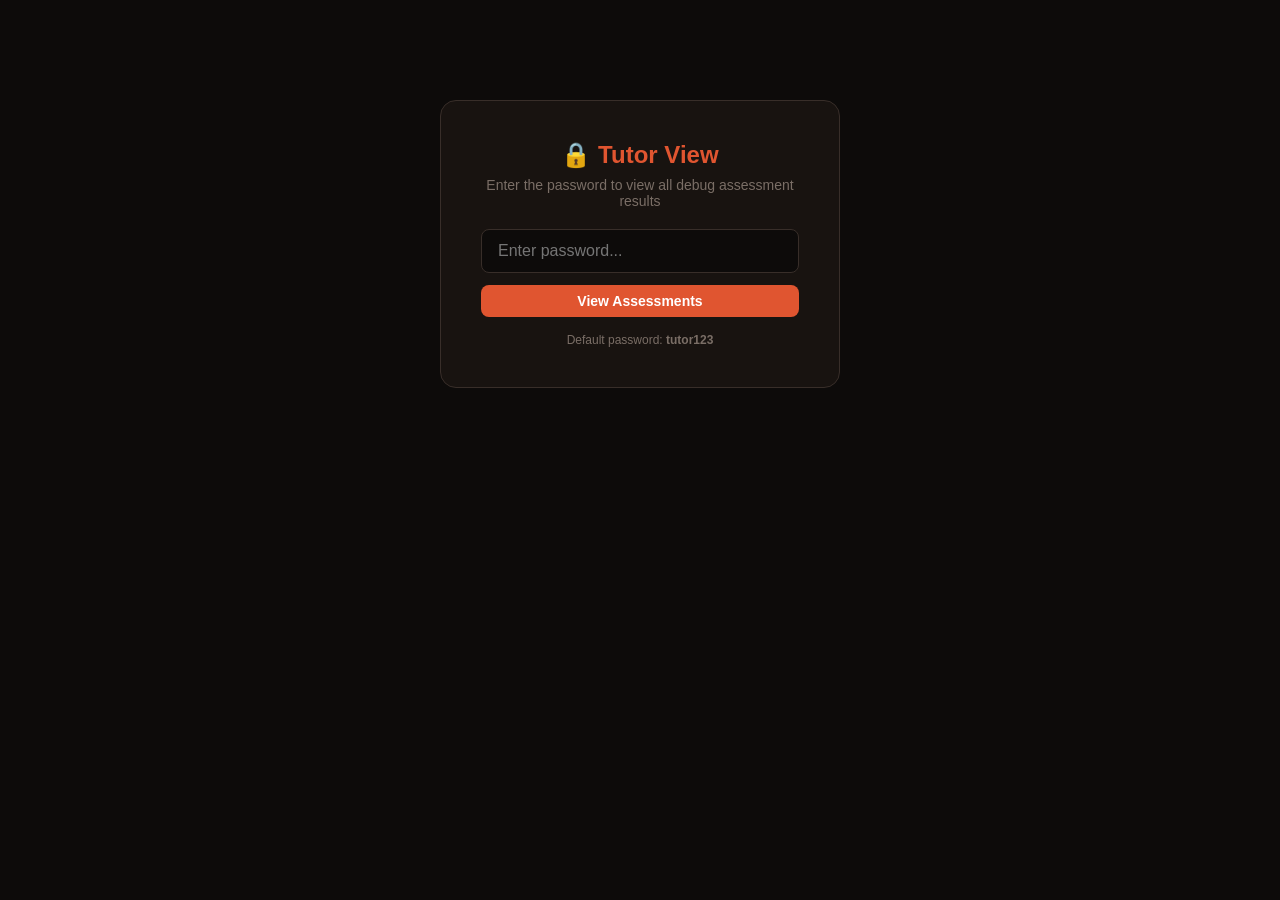
<file: tutor.html>
<!DOCTYPE html>
<html lang="en">
<head>
    <meta charset="UTF-8" />
    <meta name="viewport" content="width=device-width, initial-scale=1.0" />
    <title>Tutor View - Debug Assessments</title>
    <style>
        * {
            margin: 0;
            padding: 0;
            box-sizing: border-box;
        }

        body {
            font-family: -apple-system, BlinkMacSystemFont, "Segoe UI", Roboto, Arial, sans-serif;
            background: #0d0b0a;
            color: #e7e9ee;
            padding: 20px;
            min-height: 100vh;
        }

        .container {
            max-width: 1400px;
            margin: 0 auto;
        }

        /* Header */
        .header {
            display: flex;
            justify-content: space-between;
            align-items: center;
            padding: 16px 24px;
            background: #181310;
            border: 1px solid #382e29;
            border-radius: 12px;
            margin-bottom: 24px;
            flex-wrap: wrap;
            gap: 12px;
        }

        .header h1 {
            color: #e05530;
            font-size: 24px;
            font-weight: 700;
        }

        .header .subtitle {
            color: #7a6e66;
            font-size: 14px;
        }

        .header-actions {
            display: flex;
            gap: 10px;
            align-items: center;
        }

        .btn {
            padding: 8px 20px;
            border: none;
            border-radius: 8px;
            font-size: 14px;
            font-weight: 600;
            cursor: pointer;
            transition: all 0.2s;
        }

        .btn-primary {
            background: #e05530;
            color: white;
        }

        .btn-primary:hover {
            background: #b83318;
            transform: translateY(-1px);
        }

        .btn-secondary {
            background: #2a2f3a;
            color: #e7e9ee;
        }

        .btn-secondary:hover {
            background: #3a3f4a;
        }

        .btn-success {
            background: #10b981;
            color: white;
        }

        .btn-success:hover {
            background: #059669;
        }

        .badge {
            background: #2a2f3a;
            padding: 4px 12px;
            border-radius: 20px;
            font-size: 13px;
            color: #8891a0;
        }

        /* Login Box */
        .login-box {
            max-width: 400px;
            margin: 80px auto;
            background: #181310;
            padding: 40px;
            border-radius: 16px;
            border: 1px solid #382e29;
            text-align: center;
        }

        .login-box h2 {
            color: #e05530;
            margin-bottom: 8px;
        }

        .login-box p {
            color: #7a6e66;
            margin-bottom: 20px;
            font-size: 14px;
        }

        .login-box input {
            width: 100%;
            padding: 12px 16px;
            background: #0d0b0a;
            border: 1px solid #382e29;
            border-radius: 8px;
            color: #e7e9ee;
            font-size: 16px;
            margin-bottom: 12px;
        }

        .login-box input:focus {
            outline: none;
            border-color: #e05530;
        }

        .login-box .error {
            color: #ef4444;
            font-size: 14px;
            margin-top: 8px;
            display: none;
        }

        /* Stats */
        .stats {
            display: grid;
            grid-template-columns: repeat(auto-fit, minmax(150px, 1fr));
            gap: 12px;
            margin-bottom: 24px;
        }

        .stat-card {
            background: #181310;
            border: 1px solid #382e29;
            border-radius: 12px;
            padding: 16px 20px;
            text-align: center;
        }

        .stat-card .number {
            font-size: 28px;
            font-weight: 700;
            color: #e05530;
        }

        .stat-card .label {
            font-size: 12px;
            color: #7a6e66;
            margin-top: 4px;
        }

        /* Table */
        .table-container {
            background: #181310;
            border: 1px solid #382e29;
            border-radius: 12px;
            overflow: hidden;
        }

        .table-scroll {
            overflow-x: auto;
            max-height: 600px;
            overflow-y: auto;
        }

        table {
            width: 100%;
            border-collapse: collapse;
            font-size: 13px;
        }

        thead {
            position: sticky;
            top: 0;
            z-index: 10;
        }

        th {
            background: #221a16;
            color: #7a6e66;
            font-weight: 600;
            font-size: 11px;
            text-transform: uppercase;
            letter-spacing: 0.05em;
            padding: 12px 14px;
            text-align: left;
            border-bottom: 2px solid #382e29;
            white-space: nowrap;
        }

        td {
            padding: 10px 14px;
            border-bottom: 1px solid #2a1f1a;
            vertical-align: middle;
        }

        tr:hover td {
            background: #221a16;
        }

        .score-good {
            color: #10b981;
            font-weight: 600;
        }

        .score-ok {
            color: #f59e0b;
            font-weight: 600;
        }

        .score-poor {
            color: #ef4444;
            font-weight: 600;
        }

        .transcript-cell {
            max-width: 200px;
            overflow: hidden;
            text-overflow: ellipsis;
            white-space: nowrap;
            cursor: help;
        }

        .transcript-cell:hover {
            white-space: normal;
            overflow: visible;
            background: #221a16;
            position: relative;
            z-index: 5;
        }

        .id-cell {
            color: #7a6e66;
            font-size: 12px;
        }

        .archetype-badge {
            display: inline-block;
            padding: 2px 10px;
            border-radius: 12px;
            font-size: 11px;
            font-weight: 600;
            background: #2a2f3a;
            color: #e7e9ee;
        }

        /* Loading */
        .loading {
            text-align: center;
            padding: 60px;
            color: #7a6e66;
        }

        .loading .spinner {
            width: 40px;
            height: 40px;
            border: 3px solid #2a2f3a;
            border-top-color: #e05530;
            border-radius: 50%;
            animation: spin 0.8s linear infinite;
            margin: 0 auto 16px;
        }

        @keyframes spin {
            to {
                transform: rotate(360deg);
            }
        }

        /* Empty */
        .empty-state {
            text-align: center;
            padding: 60px;
            color: #7a6e66;
        }

        .empty-state .icon {
            font-size: 48px;
            margin-bottom: 16px;
        }

        /* Responsive */
        @media (max-width: 768px) {
            .header {
                flex-direction: column;
                align-items: stretch;
                text-align: center;
            }

            .header-actions {
                justify-content: center;
            }

            table {
                font-size: 12px;
            }

            th,
            td {
                padding: 8px 10px;
            }

            .transcript-cell {
                max-width: 120px;
            }
        }

        /* Tooltip for full transcript */
        .transcript-tooltip {
            position: relative;
            cursor: help;
        }

        /* Detail view modal */
        .modal-overlay {
            display: none;
            position: fixed;
            inset: 0;
            background: rgba(0, 0, 0, 0.8);
            z-index: 1000;
            justify-content: center;
            align-items: center;
            padding: 20px;
        }

        .modal-overlay.active {
            display: flex;
        }

        .modal {
            background: #181310;
            border: 1px solid #382e29;
            border-radius: 16px;
            max-width: 800px;
            width: 100%;
            max-height: 90vh;
            overflow-y: auto;
            padding: 30px;
        }

        .modal-header {
            display: flex;
            justify-content: space-between;
            align-items: center;
            margin-bottom: 20px;
            padding-bottom: 12px;
            border-bottom: 1px solid #382e29;
        }

        .modal-header h2 {
            color: #e05530;
            font-size: 20px;
        }

        .modal-close {
            background: none;
            border: none;
            color: #7a6e66;
            font-size: 24px;
            cursor: pointer;
        }

        .modal-close:hover {
            color: #e7e9ee;
        }

        .modal-body {
            color: #e7e9ee;
        }

        .modal-body .detail-row {
            display: flex;
            padding: 8px 0;
            border-bottom: 1px solid #1a1410;
        }

        .modal-body .detail-label {
            color: #7a6e66;
            width: 150px;
            flex-shrink: 0;
        }

        .modal-body .detail-value {
            color: #e7e9ee;
            word-break: break-word;
        }

        .modal-body .detail-value pre {
            background: #0d0b0a;
            padding: 12px;
            border-radius: 8px;
            font-size: 12px;
            overflow-x: auto;
            max-height: 300px;
            overflow-y: auto;
            margin-top: 4px;
        }

        .export-btn {
            background: #10b981;
            color: white;
            border: none;
            padding: 8px 16px;
            border-radius: 6px;
            cursor: pointer;
            font-size: 13px;
        }

        .export-btn:hover {
            background: #059669;
        }
    </style>
</head>
<body>

    <div class="container" id="app">
        <!-- Login Screen -->
        <div id="loginScreen" class="login-box">
            <h2>🔒 Tutor View</h2>
            <p>Enter the password to view all debug assessment results</p>
            <input type="password" id="passwordInput" placeholder="Enter password..." />
            <button class="btn btn-primary" onclick="login()" style="width:100%;">View Assessments</button>
            <div id="loginError" class="error">Incorrect password. Please try again.</div>
            <div style="margin-top:16px;font-size:12px;color:#7a6e66;">
                Default password: <strong>tutor123</strong>
            </div>
        </div>

        <!-- Main Content -->
        <div id="mainContent" style="display:none;">
            <!-- Header -->
            <div class="header">
                <div>
                    <h1>📊 Debug Assessment Results</h1>
                    <div class="subtitle">All assessments from the debug UI - viewable without PocketBase login</div>
                </div>
                <div class="header-actions">
                    <span class="badge" id="resultCount">0 results</span>
                    <button class="btn btn-secondary" onclick="loadData()">🔄 Refresh</button>
                    <button class="btn btn-success" onclick="exportCSV()">📥 Export CSV</button>
                    <button class="btn btn-primary" onclick="window.location.href='/debug-ui'">🎙️ Debug UI</button>
                </div>
            </div>

            <!-- Stats -->
            <div class="stats" id="statsRow">
                <div class="stat-card">
                    <div class="number" id="statTotal">0</div>
                    <div class="label">Total Assessments</div>
                </div>
                <div class="stat-card">
                    <div class="number" id="statAvg">—</div>
                    <div class="label">Average Score</div>
                </div>
                <div class="stat-card">
                    <div class="number" id="statBest">—</div>
                    <div class="label">Best Score</div>
                </div>
                <div class="stat-card">
                    <div class="number" id="statWorst">—</div>
                    <div class="label">Worst Score</div>
                </div>
            </div>

            <!-- Table -->
            <div class="table-container">
                <div class="table-scroll">
                    <table>
                        <thead>
                            <tr>
                                <th>ID</th>
                                <th>Timestamp</th>
                                <th>Transcript</th>
                                <th>Overall</th>
                                <th>Pace</th>
                                <th>WPM</th>
                                <th>Filler</th>
                                <th>Filler Count</th>
                                <th>Pronunciation</th>
                                <th>Grammar</th>
                                <th>Errors</th>
                                <th>Clarity</th>
                                <th>Vocabulary</th>
                                <th>CEFR</th>
                                <th>Archetype</th>
                                <th>Actions</th>
                            </tr>
                        </thead>
                        <tbody id="tableBody">
                            <tr>
                                <td colspan="16" class="loading">
                                    <div class="spinner"></div>
                                    Loading assessments...
                                </td>
                            </tr>
                        </tbody>
                    </table>
                </div>
            </div>
        </div>
    </div>

    <!-- Detail Modal -->
    <div class="modal-overlay" id="detailModal">
        <div class="modal">
            <div class="modal-header">
                <h2 id="modalTitle">Assessment Details</h2>
                <button class="modal-close" onclick="closeModal()">✕</button>
            </div>
            <div class="modal-body" id="modalBody">
                <div class="detail-row">
                    <span class="detail-label">Loading...</span>
                </div>
            </div>
        </div>
    </div>

    <script>
        let assessments = [];
        let password = '';

        function login() {
            const input = document.getElementById('passwordInput');
            password = input.value.trim();
            document.getElementById('loginError').style.display = 'none';

            if (!password) {
                document.getElementById('loginError').textContent = 'Please enter a password';
                document.getElementById('loginError').style.display = 'block';
                return;
            }

            loadData();
        }

        async function loadData() {
            const tbody = document.getElementById('tableBody');
            const loading = document.getElementById('loading');

            tbody.innerHTML = `
                <tr>
                    <td colspan="16" class="loading">
                        <div class="spinner"></div>
                        Loading assessments...
                    </td>
                </tr>
            `;

            try {
                const res = await fetch('/tutor/debug-data?password=' + encodeURIComponent(password));

                if (res.status === 401) {
                    document.getElementById('loginError').textContent = 'Incorrect password. Please try again.';
                    document.getElementById('loginError').style.display = 'block';
                    tbody.innerHTML = `
                        <tr>
                            <td colspan="16" style="text-align:center;padding:40px;color:#7a6e66;">
                                Unauthorized - Incorrect password
                            </td>
                        </tr>
                    `;
                    return;
                }

                if (!res.ok) {
                    throw new Error('Failed to load data');
                }

                const data = await res.json();

                // Show main content, hide login
                document.getElementById('loginScreen').style.display = 'none';
                document.getElementById('mainContent').style.display = 'block';
                document.getElementById('loginError').style.display = 'none';

                assessments = data;

                if (!data || data.length === 0) {
                    tbody.innerHTML = `
                        <tr>
                            <td colspan="16" style="text-align:center;padding:40px;color:#7a6e66;">
                                <div style="font-size:48px;margin-bottom:16px;">📭</div>
                                No debug assessments found yet.<br>
                                Run some tests in the <a href="/debug-ui" style="color:#e05530;">Debug UI</a> first.
                            </td>
                        </tr>
                    `;
                    updateStats([]);
                    return;
                }

                renderTable(data);
                updateStats(data);

            } catch (err) {
                console.error('Error:', err);
                tbody.innerHTML = `
                    <tr>
                        <td colspan="16" style="text-align:center;padding:40px;color:#ef4444;">
                            ❌ Error loading data: ${err.message}
                        </td>
                    </tr>
                `;
            }
        }

        function getScoreClass(score) {
            if (score === null || score === undefined || isNaN(score)) return '';
            if (score >= 80) return 'score-good';
            if (score >= 60) return 'score-ok';
            return 'score-poor';
        }

        function formatScore(score) {
            if (score === null || score === undefined || isNaN(score)) return '—';
            return Math.round(score);
        }

        function renderTable(data) {
            const tbody = document.getElementById('tableBody');

            tbody.innerHTML = data.map((r, index) => {
                // Extract scores from full_result or use top-level fields
                const overall = r.overall_score || r.overall || r.overall_score;
                const pace = r.pace_score || r.pace?.score;
                const wpm = r.pace_wpm || r.pace?.wpm;
                const filler = r.filler_score || r.filler?.score;
                const fillerCount = r.filler_count || r.filler?.count;
                const pronunciation = r.pronunciation_score || r.pronunciation?.score;
                const grammar = r.grammar_score || r.grammar?.score;
                const errors = r.grammar_errors || r.grammar?.errors;
                const clarity = r.clarity_score || r.clarity?.score;
                const vocabulary = r.vocabulary_score || r.vocabulary?.score;
                const cefr = r.cefr_level || r.cefr?.level;
                const archetype = r.archetype || r.archetype?.archetype;
                const transcript = r.transcript || '—';

                const timestamp = r.timestamp || '—';

                return `
                    <tr>
                        <td class="id-cell">#${r.id}</td>
                        <td style="font-size:12px;color:#7a6e66;">${timestamp}</td>
                        <td class="transcript-cell" title="${transcript}">${transcript.length > 60 ? transcript.substring(0, 60) + '...' : transcript}</td>
                        <td class="${getScoreClass(overall)}">${formatScore(overall)}</td>
                        <td class="${getScoreClass(pace)}">${formatScore(pace)}</td>
                        <td>${wpm !== null && wpm !== undefined ? Math.round(wpm) : '—'}</td>
                        <td class="${getScoreClass(filler)}">${formatScore(filler)}</td>
                        <td>${fillerCount !== null && fillerCount !== undefined ? fillerCount : '—'}</td>
                        <td class="${getScoreClass(pronunciation)}">${formatScore(pronunciation)}</td>
                        <td class="${getScoreClass(grammar)}">${formatScore(grammar)}</td>
                        <td>${errors !== null && errors !== undefined ? errors : '—'}</td>
                        <td class="${getScoreClass(clarity)}">${formatScore(clarity)}</td>
                        <td class="${getScoreClass(vocabulary)}">${formatScore(vocabulary)}</td>
                        <td>${cefr || '—'}</td>
                        <td>${archetype ? `<span class="archetype-badge">${archetype}</span>` : '—'}</td>
                        <td>
                            <button class="btn btn-secondary" style="padding:4px 12px;font-size:11px;" onclick="viewDetails(${index})">📄 Details</button>
                        </td>
                    </tr>
                `;
            }).join('');
        }

        function updateStats(data) {
            const scores = data.map(r => r.overall_score || r.overall || r.overall_score).filter(s => s !== null && s !== undefined && !isNaN(s));

            document.getElementById('statTotal').textContent = data.length;

            if (scores.length > 0) {
                const avg = scores.reduce((a, b) => a + b, 0) / scores.length;
                const best = Math.max(...scores);
                const worst = Math.min(...scores);

                document.getElementById('statAvg').textContent = avg.toFixed(1);
                document.getElementById('statAvg').className = 'number ' + getScoreClass(avg);
                document.getElementById('statBest').textContent = best.toFixed(1);
                document.getElementById('statBest').className = 'number ' + getScoreClass(best);
                document.getElementById('statWorst').textContent = worst.toFixed(1);
                document.getElementById('statWorst').className = 'number ' + getScoreClass(worst);
            } else {
                document.getElementById('statAvg').textContent = '—';
                document.getElementById('statBest').textContent = '—';
                document.getElementById('statWorst').textContent = '—';
            }

            document.getElementById('resultCount').textContent = `${data.length} results`;
        }

        function viewDetails(index) {
            const r = assessments[index];
            const modal = document.getElementById('detailModal');
            const body = document.getElementById('modalBody');

            document.getElementById('modalTitle').textContent = `Assessment #${r.id} - ${r.timestamp || 'Unknown date'}`;

            // Build detail rows
            const fields = [
                ['ID', r.id],
                ['Timestamp', r.timestamp],
                ['Transcript', r.transcript || '—'],
                ['Overall Score', formatScore(r.overall_score || r.overall)],
                ['Pace Score', formatScore(r.pace_score || r.pace?.score)],
                ['WPM', r.pace_wpm || r.pace?.wpm || '—'],
                ['Filler Score', formatScore(r.filler_score || r.filler?.score)],
                ['Filler Count', r.filler_count || r.filler?.count || '—'],
                ['Pronunciation Score', formatScore(r.pronunciation_score || r.pronunciation?.score)],
                ['Grammar Score', formatScore(r.grammar_score || r.grammar?.score)],
                ['Grammar Errors', r.grammar_errors || r.grammar?.errors || '—'],
                ['Clarity Score', formatScore(r.clarity_score || r.clarity?.score)],
                ['Vocabulary Score', formatScore(r.vocabulary_score || r.vocabulary?.score)],
                ['CEFR Level', r.cefr_level || r.cefr?.level || '—'],
                ['Archetype', r.archetype || r.archetype?.archetype || '—'],
                ['Feedback', r.feedback || '—'],
            ];

            body.innerHTML = fields.map(([label, value]) => `
                <div class="detail-row">
                    <span class="detail-label">${label}</span>
                    <span class="detail-value">${value}</span>
                </div>
            `).join('');

            // Add full JSON if available
            if (r.full_result) {
                body.innerHTML += `
                    <div class="detail-row" style="flex-direction:column;align-items:stretch;">
                        <span class="detail-label" style="width:100%;margin-bottom:8px;">Full JSON</span>
                        <pre>${JSON.stringify(r.full_result, null, 2)}</pre>
                    </div>
                `;
            }

            modal.classList.add('active');
        }

        function closeModal() {
            document.getElementById('detailModal').classList.remove('active');
        }

        // Close modal on overlay click
        document.getElementById('detailModal').addEventListener('click', function(e) {
            if (e.target === this) closeModal();
        });

        // Enter key on password input
        document.getElementById('passwordInput').addEventListener('keydown', function(e) {
            if (e.key === 'Enter') login();
        });

        function exportCSV() {
            if (!assessments || assessments.length === 0) {
                alert('No data to export');
                return;
            }

            // Build CSV
            const headers = ['ID', 'Timestamp', 'Transcript', 'Overall', 'Pace', 'WPM', 'Filler', 'Filler Count',
                'Pronunciation', 'Grammar', 'Errors', 'Clarity', 'Vocabulary', 'CEFR', 'Archetype'
            ];

            let csv = headers.join(',') + '\n';

            assessments.forEach(r => {
                const row = [
                    r.id,
                    r.timestamp || '',
                    (r.transcript || '').replace(/,/g, ' '),
                    r.overall_score || r.overall || '',
                    r.pace_score || r.pace?.score || '',
                    r.pace_wpm || r.pace?.wpm || '',
                    r.filler_score || r.filler?.score || '',
                    r.filler_count || r.filler?.count || '',
                    r.pronunciation_score || r.pronunciation?.score || '',
                    r.grammar_score || r.grammar?.score || '',
                    r.grammar_errors || r.grammar?.errors || '',
                    r.clarity_score || r.clarity?.score || '',
                    r.vocabulary_score || r.vocabulary?.score || '',
                    r.cefr_level || r.cefr?.level || '',
                    r.archetype || r.archetype?.archetype || ''
                ];
                csv += row.join(',') + '\n';
            });

            // Download
            const blob = new Blob([csv], { type: 'text/csv' });
            const url = URL.createObjectURL(blob);
            const a = document.createElement('a');
            a.href = url;
            a.download = `debug_assessments_${new Date().toISOString().slice(0,10)}.csv`;
            a.click();
            URL.revokeObjectURL(url);
        }
    </script>

</body>
</html>
</file>
